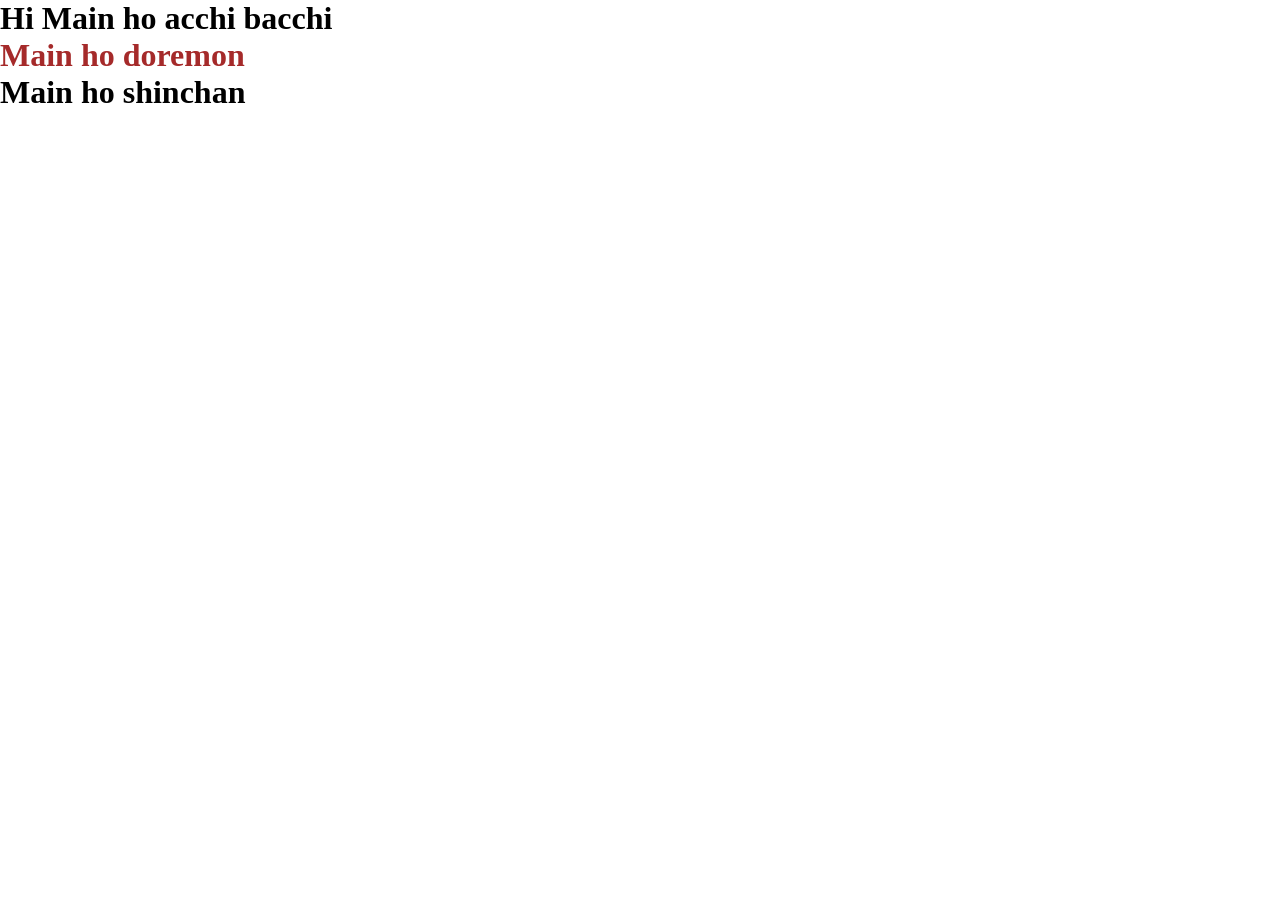
<file: Styles/index.html>
<!DOCTYPE html>
<html lang="en">
<head>
    <meta charset="UTF-8">
    <meta name="viewport" content="width=device-width, initial-scale=1.0">
    <title>Document</title>
    <link rel="stylesheet" href="style.css">
</head>
<body>
 <h1 > Hi Main ho acchi bacchi</h1>
 <h1 id="Janhavi"> Main ho doremon</h1>
 <h1> Main ho shinchan</h1>
</body>
</html>
</file>
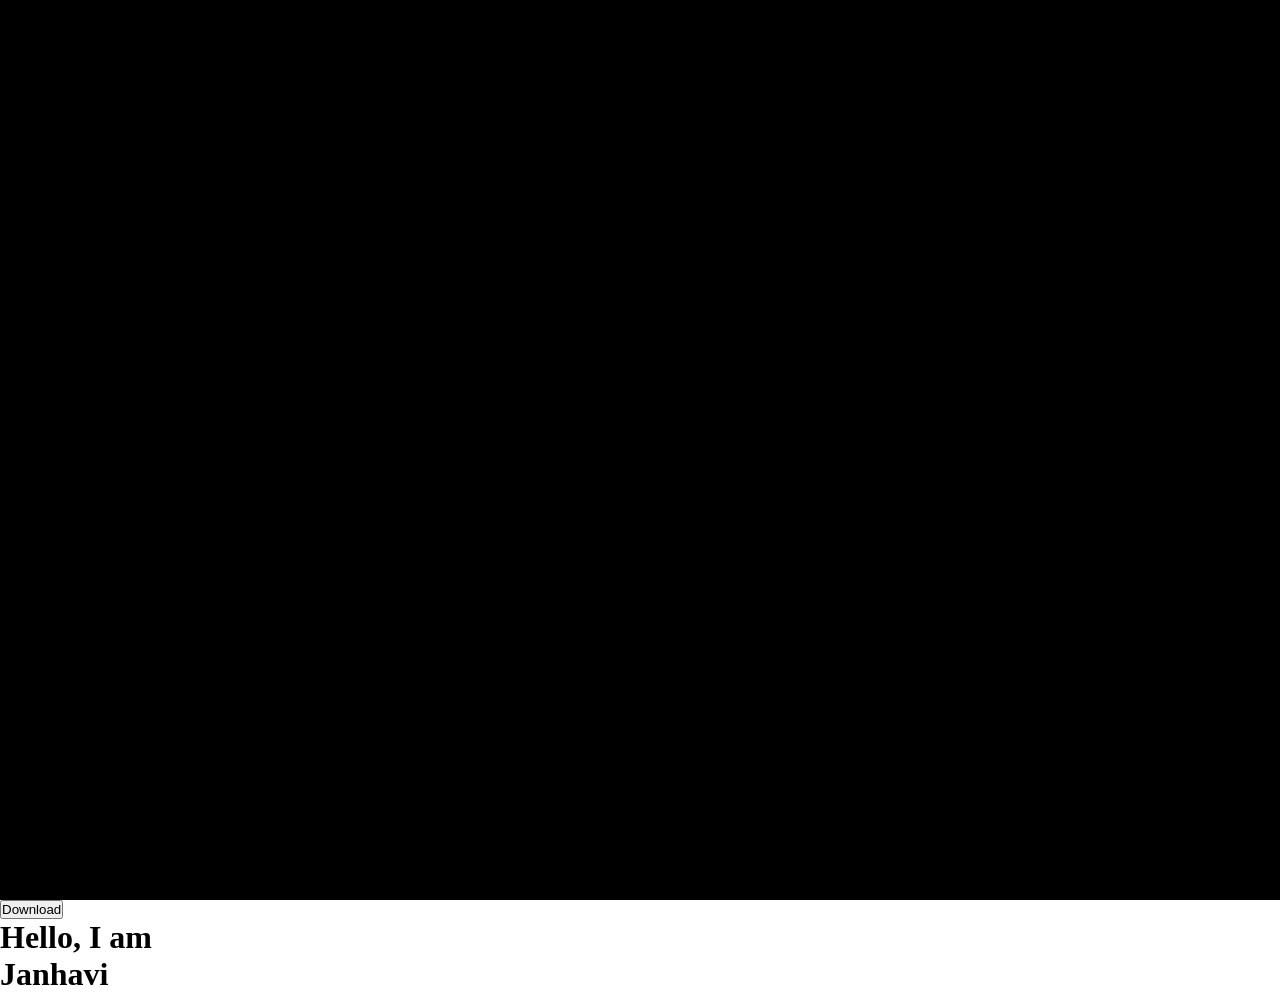
<file: Styles/index1.html>
<!DOCTYPE html>
<html lang="en">
<head>
    <meta charset="UTF-8">
    <meta name="viewport" content="width=device-width, initial-scale=1.0">
    <title>Document</title>
    <link rel="stylesheet" href="style1.css">
    <link rel="stylesheet" href="style2.css">
</head>
<body>
    <div id="parent">
        <div id="child"></div>
    </div>
    
    <button> Download </button>
    <div id="box1"></div>
    <div id="box2"></div>

    <h1> Hello, I am <br>  <Span>Janhavi</Span></h1>

    

</body>
</html>
</file>
<file: Styles/style.css>
/*h1{
    color: rgb(135, 197, 209);
    background-color:aquamarine;
}*/

/* boiler plate for css */
*{
    margin:0;
    padding:0;
    box-sizing: border-box;
}

html,body{
    height : 100%;
    width:100%; 
}

/*div{
    height:100px;
    width:100px;
    background-color:crimson;
}*/

#Janhavi{
    color:brown;
}
</file>
<file: Styles/style1.css>
*{
    margin: 0;
    padding: 0;
    box-sizing: border-box;
}

html,body{
    height : 100%;
    width: 100%; 
}

body{
    background-color:white;
}

/*#box-model{
    height:300px;
    width:300px;
    background-color:crimson;
    margin-left:100px;
    margin-top:50px;
    padding-left:40px;
}*/

/*#parent {
    height:200px;
    width:200px;
    background-color:crimson;
    margin-left:0px;
} */

/*#child{
    height:50%;
    width:50%;
    background-color:blue;
}*/

/*button{
    color: white;
    background-color: rgb(128, 6, 30);
    margin:40px;
    font-size:20px;
    padding:15px 30px;
    font-weight: 700;
    border:5px solid rgb(75, 127, 201);
    border-radius:10px;
}

button:hover{
    background-color:black;
}*/

/*#box1{
    height:200px;
    width:200px;
    background-color:crimson;
    border: 2px solid white;


    /*by writing this four line centre hojayega any element in the page*/
    /*position:absolute;
    left:50%;
    top:50%;
    transform:translate(-50%,-50%);
    z-index:9;
}/*

#box2{
    height:200px;
    width:200px;
    background-color:blue;
    border:2px solid white;
    
}
</file>
<file: Styles/style2.css>
*{
    margin: 0;
    padding: 0;
    box-sizing: border-box;
}

html,body{
    height : 100%;
    width: 100%; 
}

body{
    background-color:white;
}

/*h1{
    position:absolute;
    left:50%;
    top:50%;
    transform:translate(-50%,-50%);
    text-align:center;
    font-size:50px;
    font-weight:200px;
}

h1 span{
    font-size:60px;
    background-color: rgb(228, 28, 224);
    padding:15px 30px;
    margin:19px;
    border-radius:10px;
}*/

#parent{
    height:100%;
    width:100%;
    background-color:black;
    display:flex;
    justify-content:centre;
    /*align-itms handles the y-axis and justify-content handles x-axies/*
    /*align-items:center;*/
    /*align-items:flex-start/*jaha se star ho raha tha child box waha chala jayega */
    /*align-items:flex-end/*jaha se end ho raha tha child box waha chala jayega */
    /*justify-content:center;*/
   /* justify-content:space-between;*/
   /*justify-content:space-around;*/
   justify-content:space-evenly;
}

.child{
    height:200px;
    width:200px;
    background-color:crimson;
    border:2px solid white;
    background-size:cover;
    background-position: center;
}

/*if kisi specific child ko image deni hai not to all then */
#child1{
background-image:url(https://images.unsplash.com/photo-1771514069115-f2d790f9ed0e?w=600&auto=format&fit=crop&q=60&ixlib=rb-4.1.0&ixid=M3wxMjA3fDB8MHxmZWF0dXJlZC1waG90b3MtZmVlZHw0fHx8ZW58MHx8fHx8);

}

#child2{
    background-image:url(https://images.unsplash.com/photo-1771657570894-36f1d5cf5da3?w=600&auto=format&fit=crop&q=60&ixlib=rb-4.1.0&ixid=M3wxMjA3fDB8MHxmZWF0dXJlZC1waG90b3MtZmVlZHwxMHx8fGVufDB8fHx8fA%3D%3D);
}

#child3{
    background-image:url(https://plus.unsplash.com/premium_photo-1771162722476-ac0c1c7b4c2e?q=80&w=687&auto=format&fit=crop&ixlib=rb-4.1.0&ixid=M3wxMjA3fDB8MHxwaG90by1wYWdlfHx8fGVufDB8fHx8fA%3D%3D);
}
</file>
